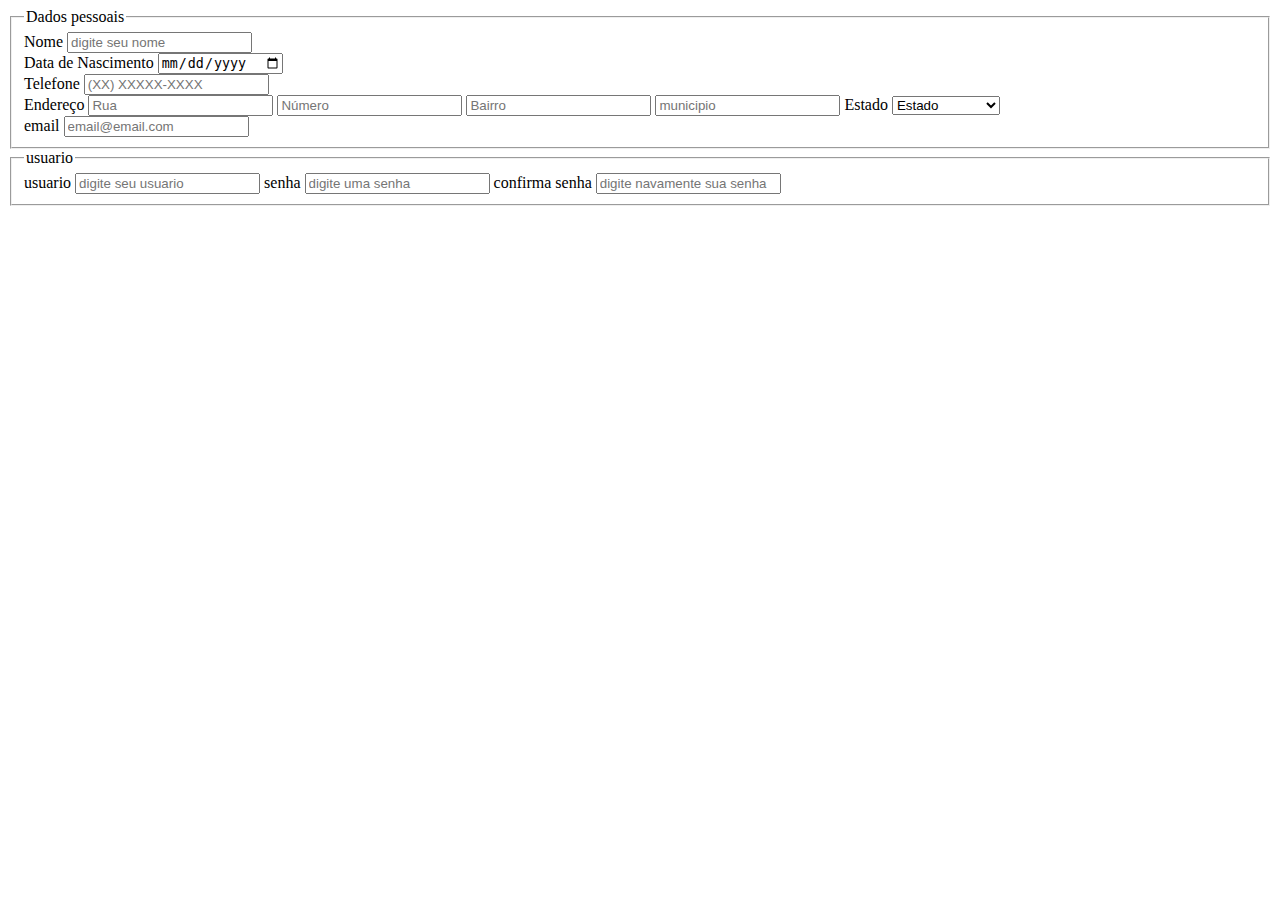
<file: html/formulariodecadrastro.html>
<!DOCTYPE html>
<html lang="en">

<head>
  <meta charset="UTF-8">
  <meta name="viewport" content="width=device-width, initial-scale=1.0">
  <title>Document</title>
</head>

<body>
  <fieldset>
    <legend>Dados pessoais</legend>
    <div class="grupo-campo">
      <label>Nome</label>
      <input type="text" name="nome" placeholder="digite seu nome" required="">
    </div>
    <div class="grupo-campo">
      <label>Data de Nascimento</label>
      <input type="date" name="data_nascimento" required="">
    </div>
    <div class="grupo-campo">
      <label>Telefone</label>
      <input type="tel" name="telefone" placeholder="(XX) XXXXX-XXXX" required="">
    </div>
    <div class="grupo-campo">
      <label>Endereço</label>
      <input type="text" name="endereco" placeholder="Rua">
      <input type="text" name="endereco" placeholder="Número">
      <input type="text" name="bairo" placeholder="Bairro">
      <input type="text" name="municipio" placeholder="municipio">
      <label>Estado</label>
      <select name="Estado">
        <option value="Estado">Estado</option>
        <option value="rio de janeiro">Rio de Janeiro</option>
      </select>
    </div>
    <div class="grupo-campo">
      <label>email</label>
      <input type="email" name="email" placeholder="email@email.com" required="">

    </div>
  </fieldset>
  <fieldset>
    <legend>usuario</legend>
    <div class="grupo-campo">
      <label>usuario</label>
      <input type="text" name="usuario" placeholder="digite seu usuario" required="">
      <label>senha</label>
      <input type="password" name="password" placeholder="digite uma senha" required="">
      <label>confirma senha</label>
      <input type="password" name="password-confirma" required placeholder="digite navamente sua senha">
    </div>
  </fieldset>
</body>

</html>
</file>
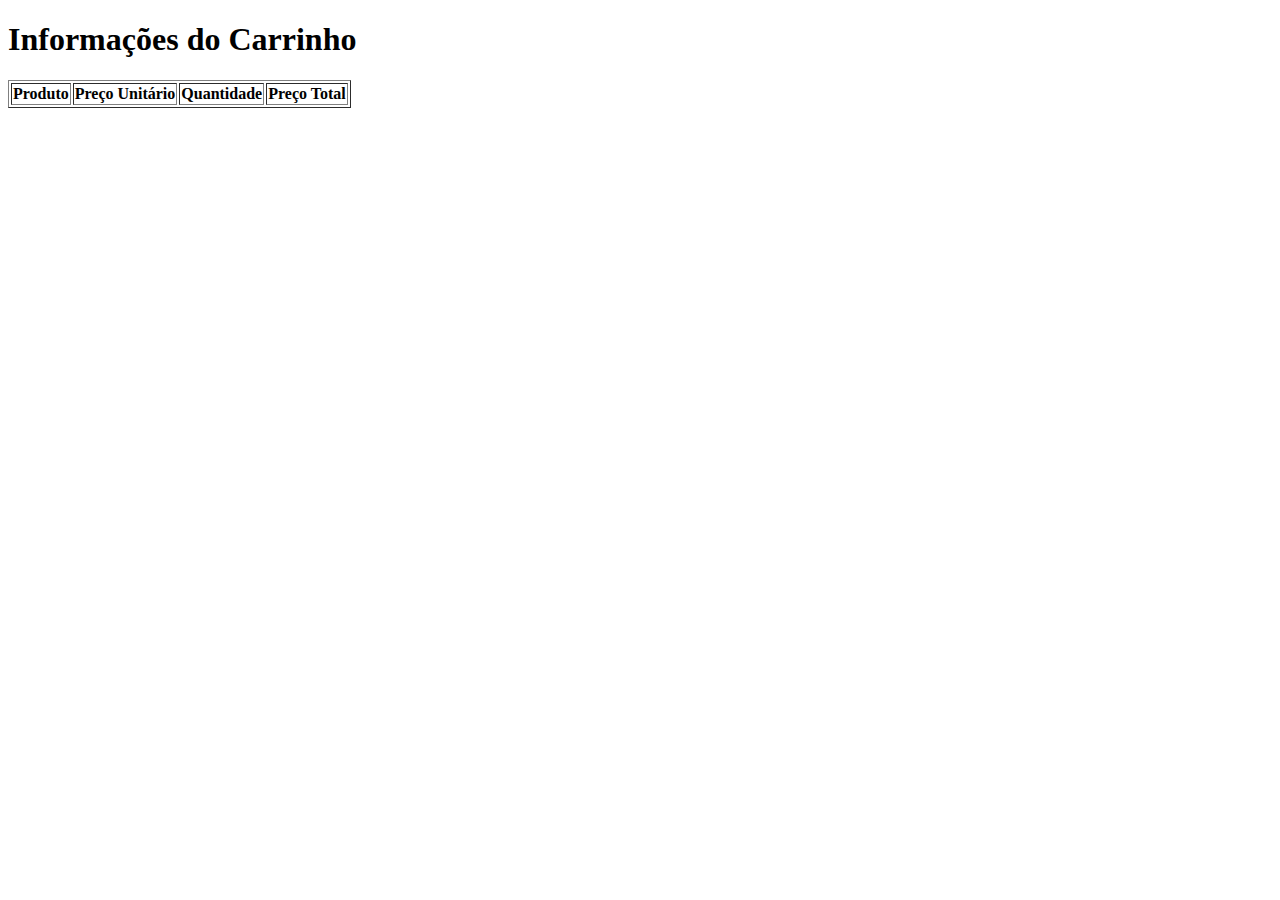
<file: html/pagina.html>
<!DOCTYPE html>
<html lang="pt-br">
<head>
  <meta charset="UTF-8">
  <meta name="viewport" content="width=device-width, initial-scale=1.0">
  <title>Próxima Página</title>
</head>
<body>

  <h1>Informações do Carrinho</h1>

  <table border ="1">
    <thead>
      <tr>
        <th>Produto</th>
        <th>Preço Unitário</th>
        <th>Quantidade</th>
        <th>Preço Total</th>
      </tr>
    </thead>
    <tbody id="tabela-corpo"></tbody>
  </table>

  <p id="soma-total"></p>

  <script src="/paginas/js/receber.js"></script>

</body>
</html>
</file>
